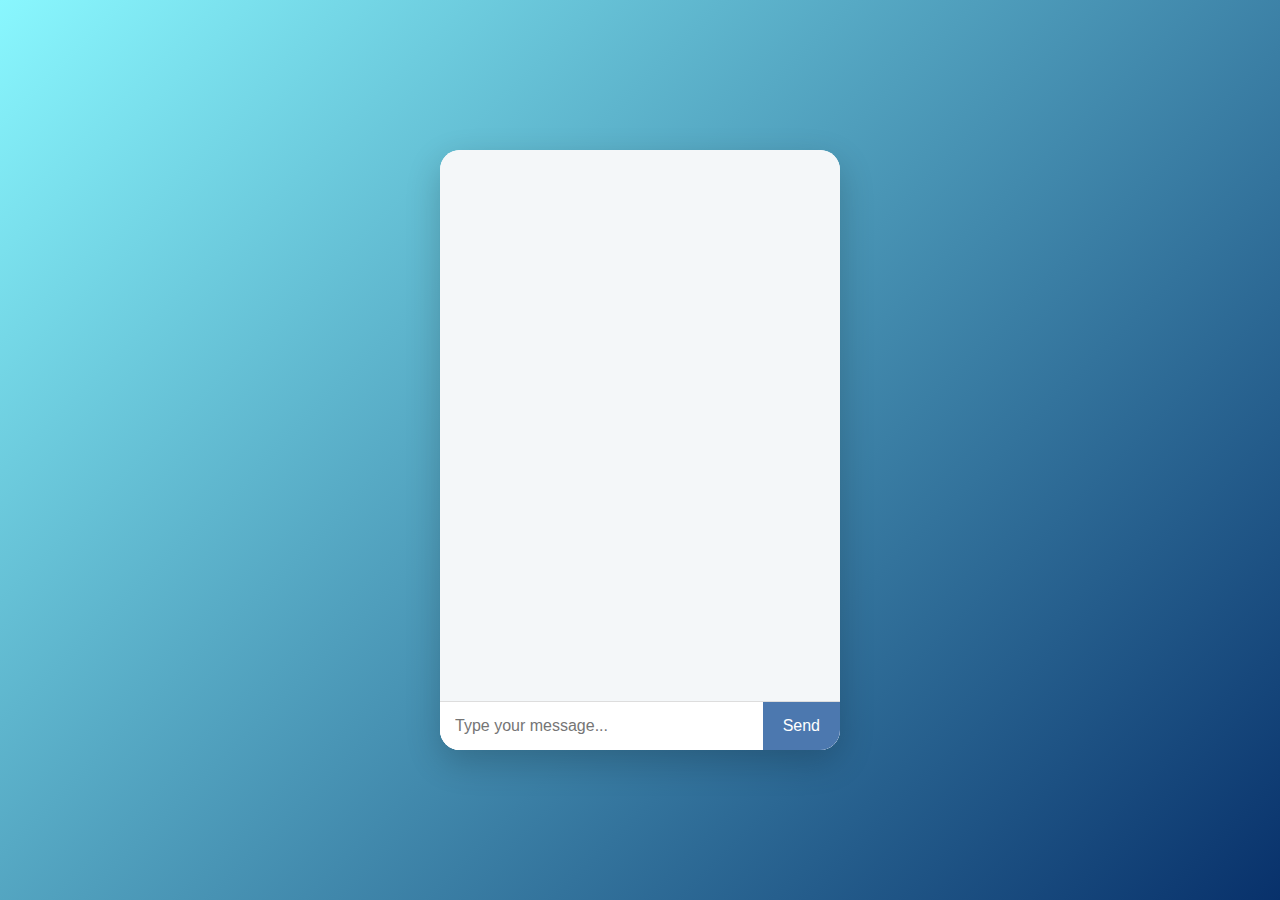
<file: index.html>
<!DOCTYPE html>
<html lang="en">
<head>
  <meta charset="UTF-8">
  <title>Simple Chatbot</title>
  <link rel="stylesheet" href="style.css">
</head>
<body>
  <div class="chat-container">
    <div class="chat-box" id="chat-box">
      <!-- Messages will appear here -->
    </div>
    <div class="input-area">
      <input type="text" id="user-input" placeholder="Type your message...">
      <button onclick="sendMessage()">Send</button>
    </div>
  </div>

  <script src="script.js"></script>
</body>
</html>
</file>
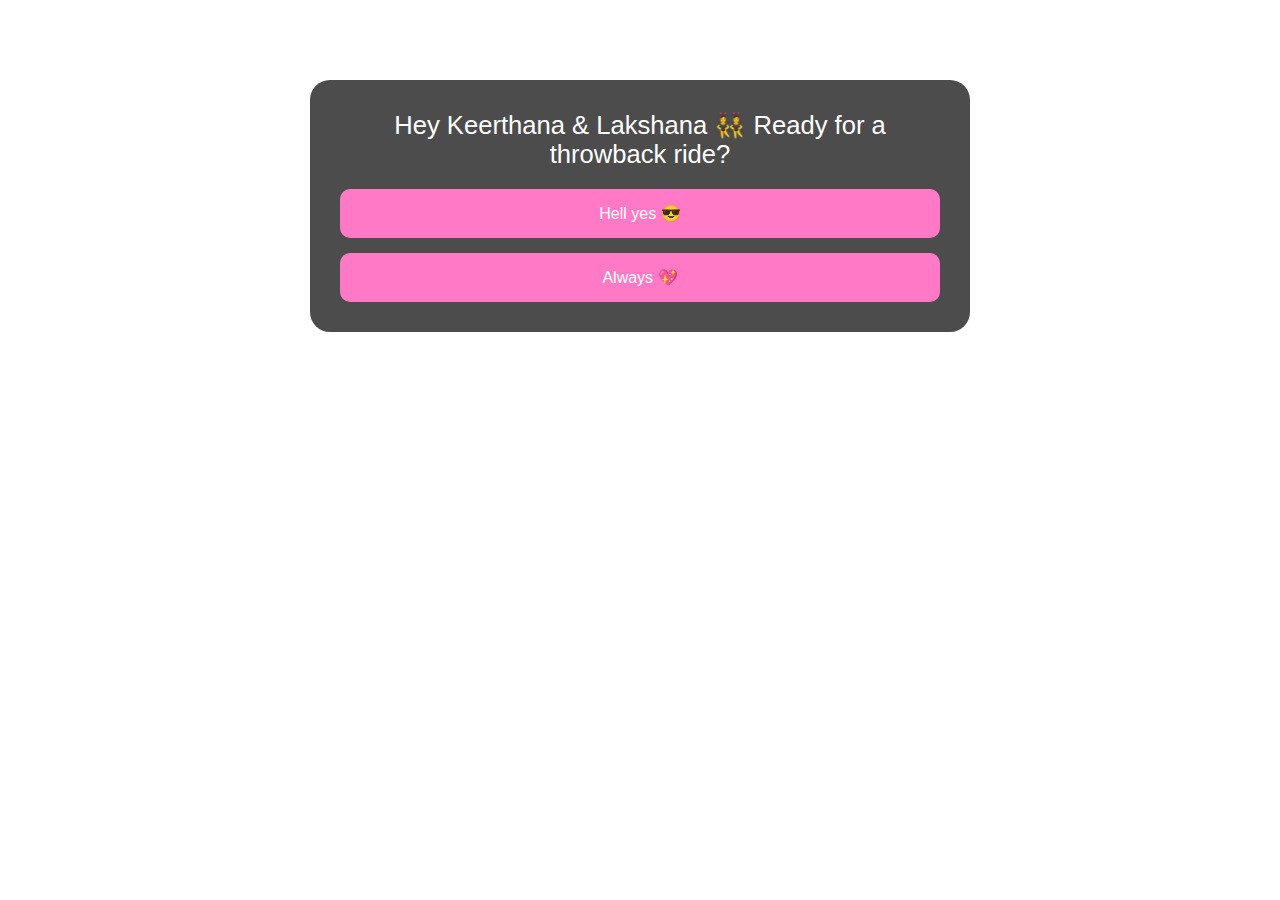
<file: frends.html>
<!DOCTYPE html>
<html lang="en">
<head>
  <meta charset="UTF-8" />
  <meta name="viewport" content="width=device-width, initial-scale=1.0" />
  <title>For Lakshana & Keerthana 💛</title>
  <style>
    body {
      margin: 0;
      font-family: 'Comic Sans MS', cursive, sans-serif;
      background: url('https://images.unsplash.com/photo-1524650359799-842906ca3f35?auto=format&fit=crop&w=1350&q=80') no-repeat center center fixed;
      background-size: cover;
      color: #fff;
      overflow: hidden;
    }
    .container {
      max-width: 600px;
      margin: 80px auto;
      padding: 30px;
      background: rgba(0, 0, 0, 0.7);
      border-radius: 20px;
      box-shadow: 0 0 20px rgba(255, 255, 255, 0.4);
      animation: fadeIn 1s ease-in;
    }
    .question {
      font-size: 1.6em;
      margin-bottom: 20px;
      text-align: center;
    }
    .options {
      display: flex;
      flex-direction: column;
      gap: 15px;
    }
    button {
      padding: 15px;
      font-size: 1em;
      background: #ff79c6;
      border: none;
      border-radius: 10px;
      color: #fff;
      cursor: pointer;
      transition: transform 0.2s ease;
    }
    button:hover {
      transform: scale(1.05);
      background: #ff92df;
    }
    @keyframes fadeIn {
      from { opacity: 0; transform: translateY(40px); }
      to { opacity: 1; transform: translateY(0); }
    }
    .final-message {
      font-size: 1.3em;
      text-align: center;
      animation: fadeIn 1s ease-in;
    }
  </style>
</head>
<body>
  <div class="container" id="quiz">
    <div class="question" id="question"></div>
    <div class="options" id="options"></div>
  </div>
  <audio id="clickSound" src="https://www.soundjay.com/buttons/sounds/button-3.mp3"></audio>

  <script>
    const questions = [
      {
        text: "Hey Keerthana & Lakshana 👯‍♀️ Ready for a throwback ride?",
        options: [
          { text: "Hell yes 😎", next: 1 },
          { text: "Always 💖", next: 1 }
        ]
      },
      {
        text: "Who got us in trouble at school the most?",
        options: [
          { text: "Me 🤭", next: 2 },
          { text: "One of you troublemakers 😜", next: 2 }
        ]
      },
      {
        text: "Keerthanaaa! On your special day... how are we celebrating in spirit? 🎉",
        options: [
          { text: "Virtual hugs & cake 🍰", next: 3 },
          { text: "Memory lane marathon 🛤️", next: 3 }
        ]
      },
      {
        text: "What do you miss the most? 💭",
        options: [
          { text: "Our nonsense chats 🤪", next: 4 },
          { text: "My temper over nothing ! 🚶‍♀️", next: 4 }
        ]
      },
      {
        text: `✨ Happy Birthday Keerthana!! ✨\n\nTo my OGs: Lakshana & Keerthana – even if we haven’t seen each other in forever, not a day goes by without thinking of you both.\n\nCheers to sleepovers, secrets, and unbreakable bonds. ❤️\n\nForever yours, Sandhiya 💛`,
        options: []
      }
    ];

    const questionEl = document.getElementById('question');
    const optionsEl = document.getElementById('options');
    const sound = document.getElementById('clickSound');

    let currentIndex = 0;

    function playSound() {
      sound.currentTime = 0;
      sound.play();
    }

    function renderQuestion(index) {
      const q = questions[index];
      questionEl.textContent = q.text;
      optionsEl.innerHTML = '';
      q.options.forEach(opt => {
        const btn = document.createElement('button');
        btn.textContent = opt.text;
        btn.onclick = () => {
          playSound();
          if (opt.next !== undefined) {
            renderQuestion(opt.next);
          }
        };
        optionsEl.appendChild(btn);
      });
      if (q.options.length === 0) {
        optionsEl.innerHTML = '<div class="final-message">💬 love you guys !!</div>';
      }
    }

    renderQuestion(currentIndex);
  </script>
</body>
</html>
</file>
<file: style.css>
/* style.css - Enhanced look */
body {
  font-family: 'Segoe UI', sans-serif;
  background: linear-gradient(135deg, #89f7fe 0%, #08316b 100%);
  height: 100vh;
  margin: 0;
  display: flex;
  justify-content: center;
  align-items: center;
}

.chat-container {
  width: 400px;
  height: 600px;
  background-color: #ffffff;
  border-radius: 20px;
  box-shadow: 0 12px 35px rgba(0, 0, 0, 0.2);
  display: flex;
  flex-direction: column;
  overflow: hidden;
}

.chat-box {
  flex: 1;
  padding: 15px;
  overflow-y: auto;
  background-color: #f4f7f9;
  display: flex;
  flex-direction: column;
}

.message {
  max-width: 75%;
  padding: 10px 15px;
  margin: 6px 0;
  border-radius: 18px;
  font-size: 15px;
  line-height: 1.4;
  word-wrap: break-word;
}

.user-message {
  background-color: #dec6f8;
  align-self: flex-end;
  border-bottom-right-radius: 4px;
}

.bot-message {
  background-color: #2aa5a5;
  align-self: flex-start;
  border-bottom-left-radius: 4px;
}

.input-area {
  display: flex;
  border-top: 1px solid #ddd;
  background-color: #fff;
}

#user-input {
  flex: 1;
  border: none;
  padding: 15px;
  font-size: 16px;
  border-radius: 0;
  outline: none;
}

button {
  border: none;
  background-color: #4c78af;
  color: white;
  padding: 0 20px;
  font-size: 16px;
  cursor: pointer;
  transition: background-color 0.2s ease-in-out;
}

button:hover {
  background-color: #45a049;
}
</file>
